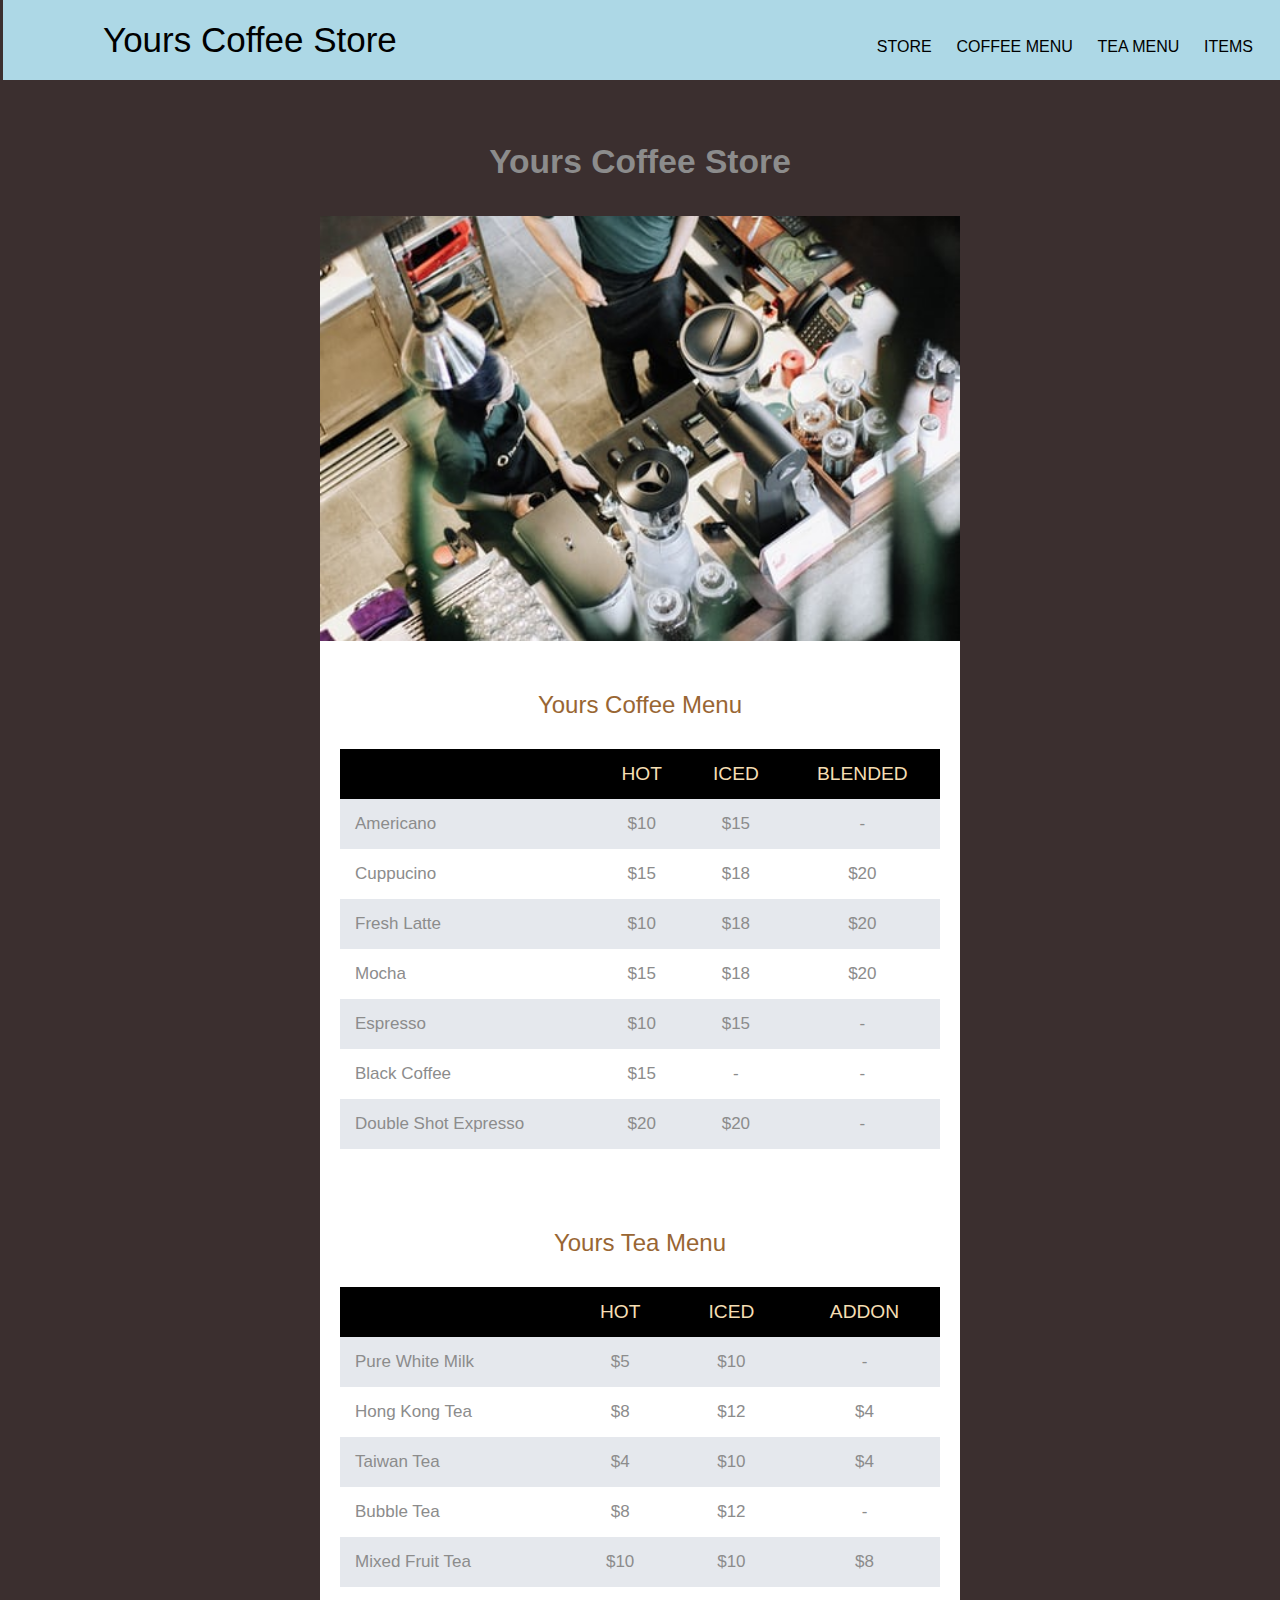
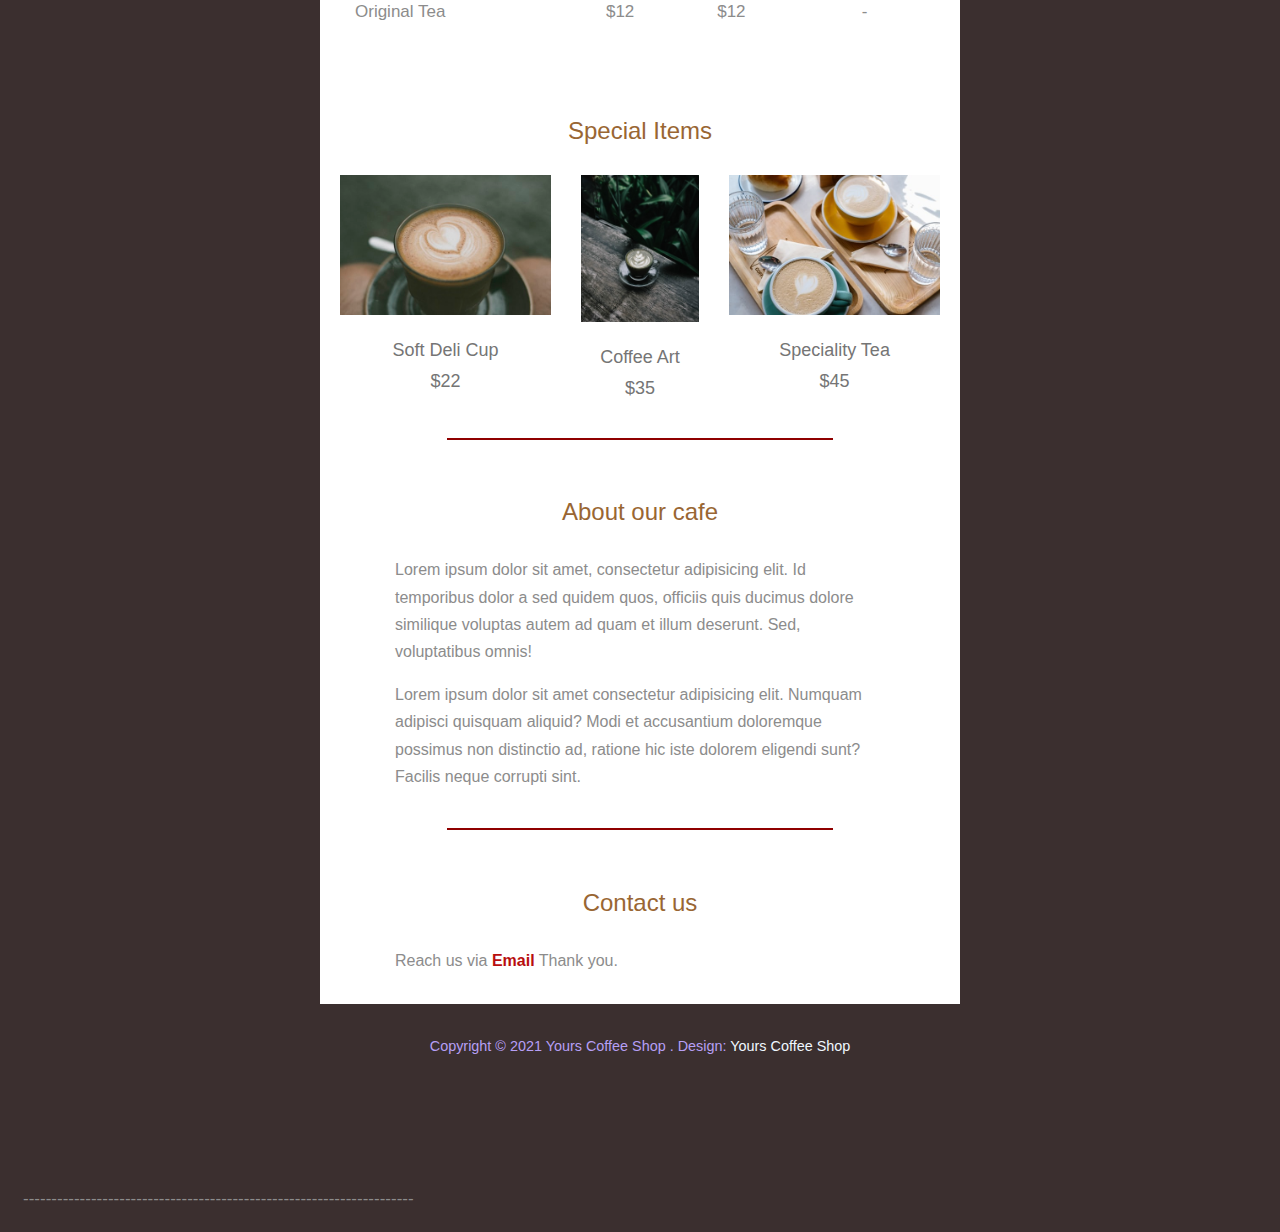
<file: index.html>
<!DOCTYPE html>
<html lang="en">

<head>
    <meta charset="UTF-8">
    <meta http-equiv="X-UA-Compatible" content="IE=edge">
    <meta name="viewport" content="width=device-width, initial-scale=1.0">
    <title>Yours Coffee shop</title>
    <link rel="stylesheet" href="index.css">
</head>

<body>


    <nav style="background-color:lightblue ;">
        <label class="logo">Yours Coffee Store</label>
            <ul>
             <a href="index.html" target="_blank"><li>Store</li></a>
             <a href="" target="_blank"><li>Coffee Menu</li></a>
             <a href="#"><li>Tea Menu</li></a>
             <a href="#"><li>Items</li></a>
            </ul>
  
            <!-- <a class="button" href="#"><button>Contact</button></a> -->
    
        </nav>

    <div class="container">
        <div class="text-white page-header-container">
            <h1 class="page-header">Yours Coffee Store</h1>


        </div>

        <div class="main-content">
            <div id="intro-img"></div>

            <section class="section">
                <h2 class="section-header">Yours Coffee Menu</h2>
                <div class="responsive-table">
                    <table>
                        <tr class="tr-header">
                            <th>&nbsp;</th>
                            <th>HOT</th>
                            <th>ICED</th>
                            <th>BLENDED</th>
                        </tr>
                        <tr>
                            <td class="text-left">Americano</td>
                            <td>$10</td>
                            <td>$15</td>
                            <td>-</td>
                        </tr>
                        <tr>
                            <td class="text-left">Cuppucino</td>
                            <td>$15</td>
                            <td>$18</td>
                            <td>$20</td>
                        </tr>
                        <tr>
                            <td class="text-left">Fresh Latte</td>
                            <td>$10</td>
                            <td>$18</td>
                            <td>$20</td>
                        </tr>
                        <tr>
                            <td class="text-left">Mocha</td>
                            <td>$15</td>
                            <td>$18</td>
                            <td>$20</td>
                        </tr>
                        <tr>
                            <td class="text-left">Espresso</td>
                            <td>$10</td>
                            <td>$15</td>
                            <td>-</td>
                        </tr>
                        <tr>
                            <td class="text-left">Black Coffee</td>
                            <td>$15</td>
                            <td>-</td>
                            <td>-</td>
                        </tr>
                        <tr>
                            <td class="text-left">Double Shot Expresso</td>
                            <td>$20</td>
                            <td>$20</td>
                            <td>-</td>
                        </tr>
                    </table>
                </div>
            </section>

            <!-- Tea Menu -->
            <section class="section">
                <h2 class="section-header">Yours Tea Menu</h2>
                <div class="responsive-table">
                    <table>
                        <tr class="tr-header">
                            <th>&nbsp;</th>
                            <th>HOT</th>
                            <th>ICED</th>
                            <th>ADDON</th>
                        </tr>
                        <tr>
                            <td class="text-left">Pure White Milk</td>

                            <td>$5</td>
                            <td>$10</td>
                            <td>-</td>
                        </tr>
                        <tr>
                            <td class="text-left">Hong Kong Tea</td>
                            <td>$8</td>
                            <td>$12</td>
                            <td>$4</td>
                        </tr>
                        <tr>
                            <td class="text-left">Taiwan Tea</td>
                            <td>$4</td>
                            <td>$10</td>
                            <td>$4</td>
                        </tr>
                        <tr>
                            <td class="text-left">Bubble Tea</td>
                            <td>$8</td>
                            <td>$12</td>
                            <td>-</td>
                        </tr>
                        <tr>
                            <td class="text-left">Mixed Fruit Tea</td>
                            <td>$10</td>
                            <td>$10</td>
                            <td>$8</td>
                        </tr>
                        <tr>
                            <td class="text-left">Original Tea</td>
                            <td>$12</td>
                            <td>$12</td>
                            <td>-</td>
                        </tr>
                    </table>
                </div>
            </section>

            <!-- Special Items -->
            <section class="section">
                <h2 class="section-header">Special Items</h2>
                <div class="special-items">
                    <figure class="special-item">
                        <img src="images/img1.jpg" alt="Image" class="tm-special-item-img" />
                        <figcaption>
                            <span class="item-name">Soft Deli Cup</span>
                            <span class="item-price">$22</span>
                        </figcaption>
                    </figure>
                    <figure class="special-item">
                        <img src="images/img2.jpg" alt="Image" class="tm-special-item-img" width="280px" />
                        <figcaption>
                            <span class="item-name">Coffee Art</span>
                            <span class="item-price">$35</span>
                        </figcaption>
                    </figure>
                    <figure class="special-item">
                        <img src="images/img3.jpg" alt="Image" class="tm-special-item-img" />
                        <figcaption>
                            <span class="item-name">Speciality Tea</span>
                            <span class="item-price">$45</span>
                        </figcaption>
                    </figure>
                </div>
            </section>
            <hr />
            <!-- About our cafe -->
            <section class="section section-small">
                <h2 class="section-header">About our cafe</h2>
                <p>
                    Lorem ipsum dolor sit amet, consectetur
                    adipisicing elit. Id temporibus dolor a
                    sed quidem quos, officiis quis ducimus
                    dolore similique voluptas autem ad quam et
                    illum deserunt. Sed, voluptatibus omnis!
                </p>
                <p class="mb-0">
                    Lorem ipsum dolor sit amet consectetur adipisicing
                    elit. Numquam adipisci quisquam aliquid? Modi et
                    accusantium doloremque possimus non distinctio ad,
                    ratione hic iste dolorem eligendi sunt? Facilis neque
                    corrupti sint.
                </p>
            </section>
            <hr />
            <!-- Talk to us -->
            <section class="section section-small">
                <h2 class="section-header">Contact us </h2>
                
                <p class="mb-0">
                    Reach us via
                    <a href="email.html" target="_blank" class="contact-link">Email</a>
                    Thank you.
                </p>
            </section>
        </div>
        <footer>
            <p class="text-white footer-text text-color">
                Copyright &copy; 2021 Yours Coffee Shop
                . Design:
                <a href="#" class="footer-link" style="color: aliceblue;">Yours Coffee Shop</a>
            </p>
        </footer>
    </div>
</body>

</html>
---------------------------------------------------------------------
</file>
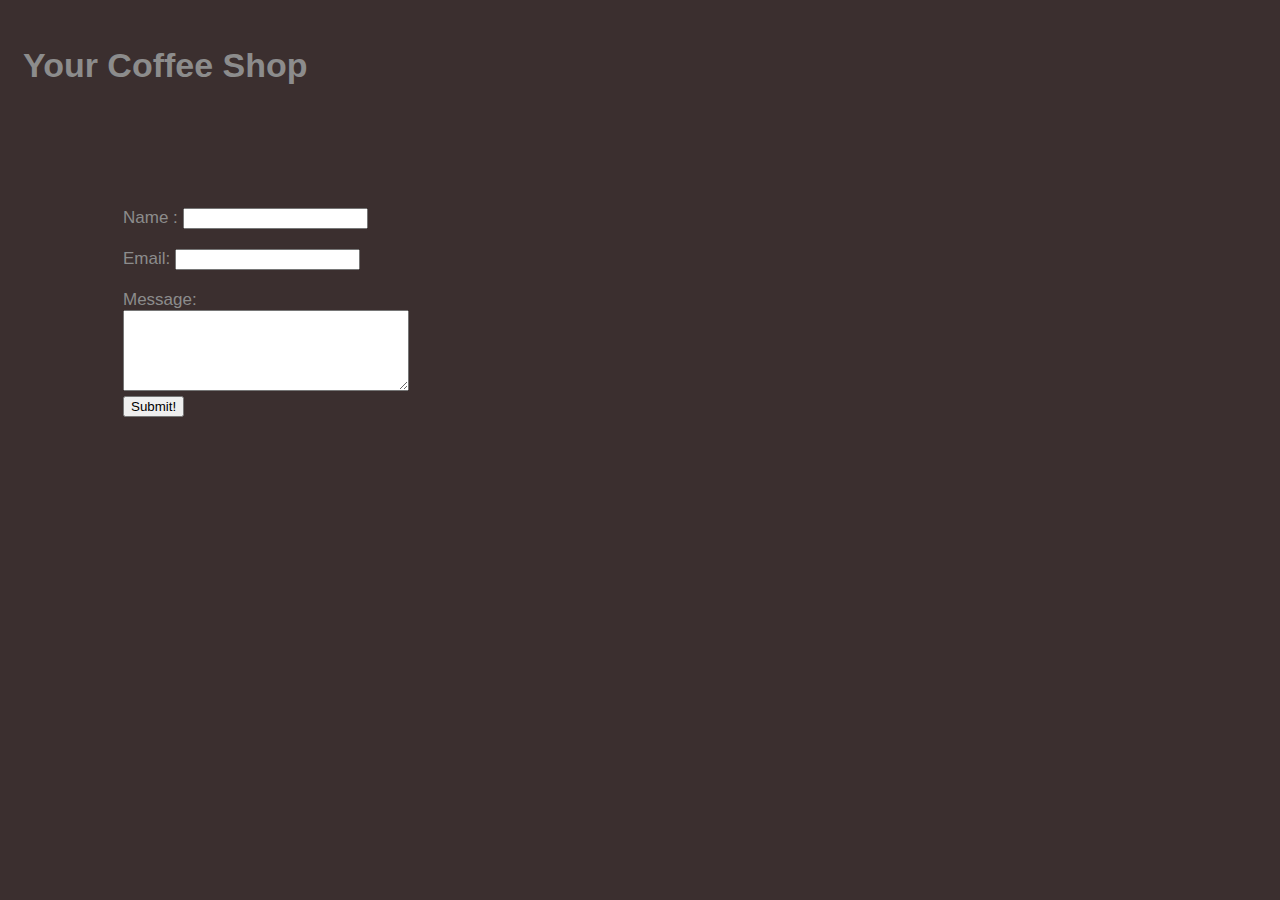
<file: email.html>
<!DOCTYPE html>
<html lang="en">
<head>
    <meta charset="UTF-8">
    <meta http-equiv="X-UA-Compatible" content="IE=edge">
    <meta name="viewport" content="width=device-width, initial-scale=1.0">
    <title>Email us</title>
    <link rel="stylesheet" href="index.css">
</head>
<body>

    <h1>Your Coffee Shop</h1>

     <form>
         <div>
         <label for="name"> Name :</label>
         <input type="text" name="name" id="name" required>
         <br><br>
         <label for="name"> Email:</label>
         <input type="text" email="email" id="email" required><br><br>
         
         <label for="Message"> Message:</label><br>
         <textarea class="textarea" rows="5" cols="33"></textarea>
          <br>
         <input type="submit" value="Submit!">


         </div>

     </form>

    
</body>
</html>
</file>
<file: index.css>
body {
    background-color: #3b2f2f;
    color: #8c8c8c;
    font-family: "Open Sans", Arial, Helvetica, sans-serif;
    font-size: 17px;
    padding: 15px;
    }

    .container {
        max-width: 640px;
        margin-left: auto;
        margin-right: auto;
        padding: 100px;
        }

        
        .main-content { background-color: #ffffff; }
#intro-img {
background-image: url(images/frontimg.jpg);
background-position: center;
background-size: cover;
min-height: 425px;
}

text-white { color: rgb(255, 255, 255); }
.page-header-container { text-align: center; }
.page-header {
display: inline-block;
vertical-align: baseline;
margin-top: 20px;
margin-bottom: 35px;
font-size: 2.1rem;
font-weight: 400px;
}

.section-header {
    color: #996633;
    text-align: center;
    font-weight: 400;
    font-size: 1.5rem;
    margin-top: 30px;
    margin-bottom: 30px;
    }

    table {
        width: 100%;
        border-spacing: 0px;
        }
        td {
        text-align: center;
        padding: 15px 15px;
        }
        .text-left { text-align: left; }
        th {
        /* color: #313131; */
        color: wheat;
        font-weight: 400;
        font-size: 1.2rem;
        padding-left: 15px;
        padding-right: 15px;
        }

        tr:nth-child(even) { background-color: #e5e8ed; }
tr.tr-header {
background-color: black;
height: 50px;
}
.section {
padding-top: 20px;
padding-left: 20px;
padding-right: 20px;
padding-bottom: 30px;
}
.section-small {
max-width: 490px;
margin-left: auto;
margin-right: auto;
padding-top: 20;
}
p {
font-size: 1rem;
line-height: 1.7;
}
.mb-0 { margin-bottom: 0; }
img { max-width: 100%; }
figure { margin: 0; }

figcaption { text-align: center; }
figcaption span {
display: block;
color: #757575;
font-size: 18px;
}

.item-name {
    margin-top: 20px;
    margin-bottom: 10px;
    }

    
    .special-items {
        display: flex;
        margin-left: -15px;
        margin-right: -15px;
        }
        .special-item {
            padding-left: 15px;
            padding-right: 15px;
            }
            hr {
            width: 60%;
            border: 0.5px solid rgb(143, 0, 0);
            
        }
        .contact-link {
        color: #b80e0e;
        font-weight: 600;
        text-decoration: none;
        }
        a { transition: all 0.3s ease; }
        .contact-link:hover { color: #4400ff; }

        .footer-text {
            font-size: 0.9rem;
            margin-top: 30px;
            margin-bottom: 30px;
            text-align: center;
            }
            .footer-link {
            color: rgb(3, 2, 7);
            text-decoration: none;
            }

            .footer a{
              color:#ffffff;
            }
            .text-color{
            color: #b69ff5;
            }


            nav{
                    background-color: blue;
                    height: 80px;
                     width: 100%;
                    padding-left: 0;
                       }

label.logo{
  color : black;
  font-size: 35px;
  line-height: 80px;
  padding: 10 100px;
  font-family:'Montserrat', sans-serif;
}

nav ul{
  float: right;
  margin-right: 20px;
  font-family: font-family: 'Montserrat', sans-serif;

}

nav ul li{
  display: inline-block;
  line-height: 40px;
  margin: 5px 6px;
  color: black;
  font-size: 16px;
  text-transform: uppercase;
  border-radius: 5px;
  padding: 15px 13px;
  font-family:'Montserrat', sans-serif;

}

/* nav ul li a{
  color: white;
  font-size: 16px;
  text-transform: uppercase;
  border-radius: 5px;
  height: 25px;
} */

li:hover{
  background-color:red;
  transition: .5s;
}

/* Navbaar */

nav{
    background-color: blue;
    height: 80px;
    width: 100%;
    position: fixed;
    top: 0;
    margin-left: -20px;

  }
  
  label.logo{
    color: black;
    font-size: 35px;
    line-height: 80px;
    padding: 0 100px;
    font-family: 'Montserrat', sans-serif;
  }
  
  nav ul{
    float: right;
    margin-right: 20px;
  }
  
  nav ul li{
    display: inline-block;
    line-height: 40px;
    margin: 5px 5px;
    color: black;
    font-size: 16px;
    text-transform: uppercase;
    border-radius: 2px;
    padding: 5px 5px;
    font-family: 'Montserrat', sans-serif;


  }
  
  /* nav ul li a{
    color: white;
    font-size: 16px;
    text-transform: uppercase;
    border-radius: 5px;
    height: 25px;
  } */
  
  form{
     margin-top: 0;
     padding: 100px;
  }
</file>
